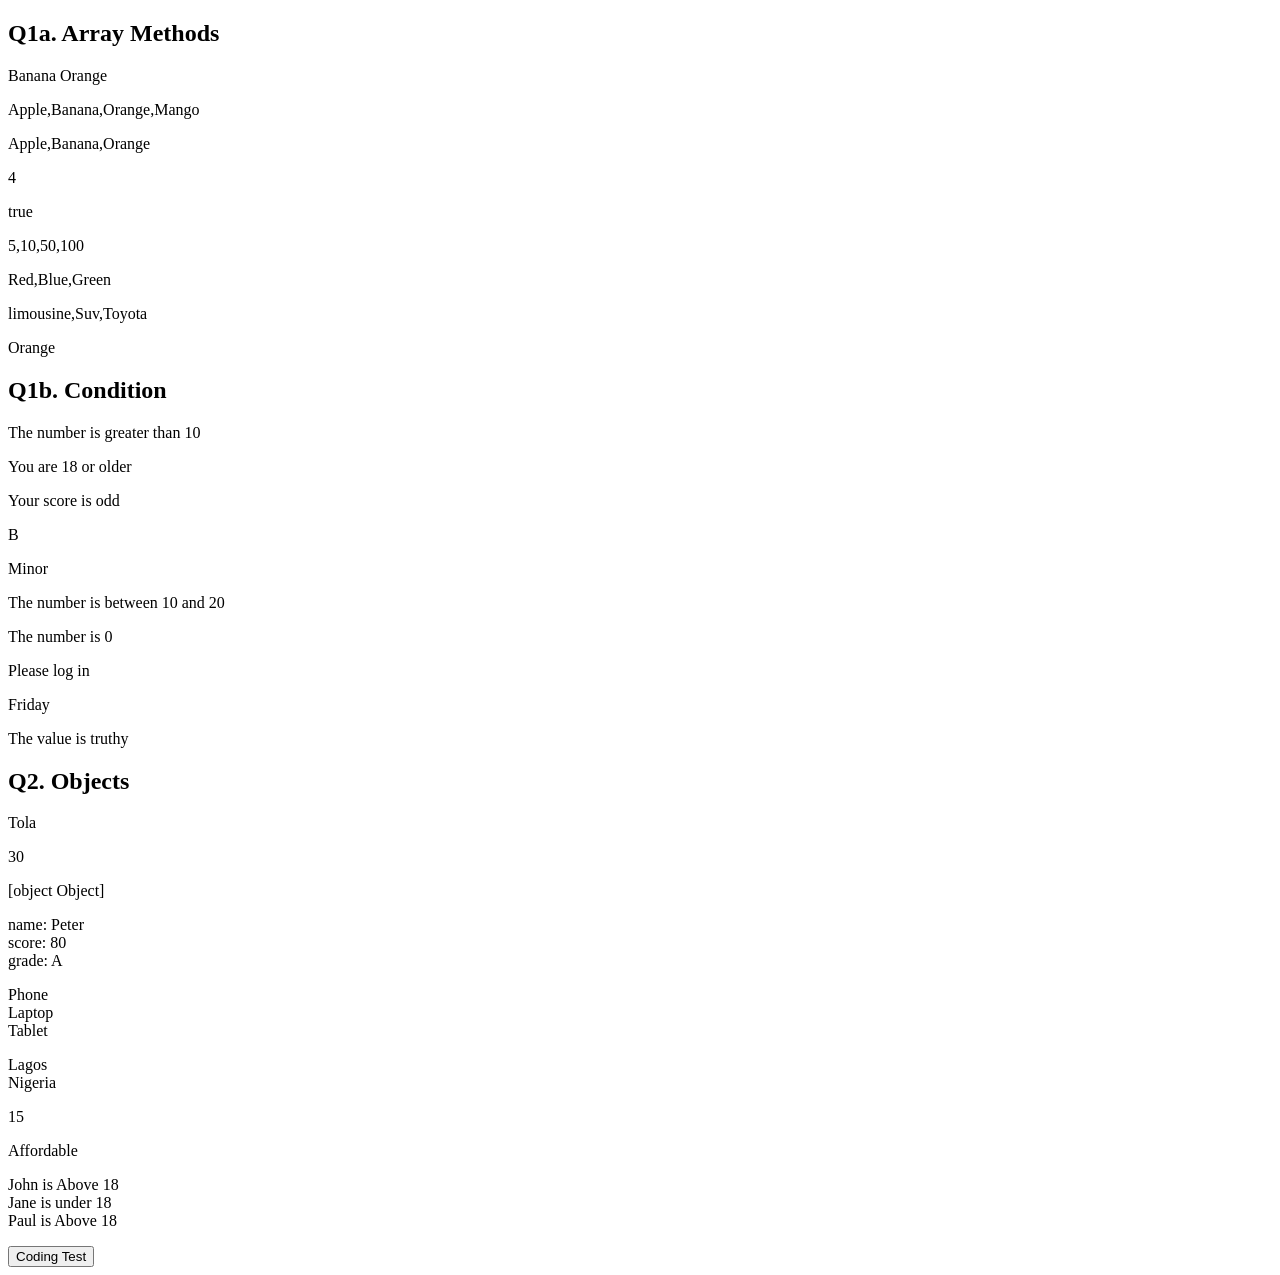
<file: index.html>
<!doctype html>
<html lang="en">
  <head>
    <meta charset="UTF-8" />
    <meta name="viewport" content="width=device-width, initial-scale=1.0" />
    <title>Document</title>
  </head>
  <link rel="stylesheet" href="style.css" />
  <body>
    <h2>Q1a. Array Methods</h2>
    <p id="fruits"></p>
    <p id="fruitadd"></p>
    <p id="fruitremove"></p>
    <p id="length"></p>
    <p id="check"></p>
    <p id="loop"></p>
    <p id="sort"></p>
    <p id="colors"></p>
    <p id="cars"></p>
    <p id="fruitindex"></p>
    <h2>Q1b. Condition</h2>
    <p id="condition"></p>
    <p id="age"></p>
    <p id="score"></p>
    <p id="gradeA"></p>
    <p id="gradeB"></p>
    <p id="gradeC"></p>
    <p id="ternary"></p>
    <p id="Lnumber"></p>
    <p id="Lnumber2"></p>
    <p id="login"></p>
    <p id="switch"></p>
    <p id="truthy"></p>
    <h2>Q2. Objects</h2>
    <p id="object"></p>
    <p id="Objuser"></p>
    <p id="Objusers"></p>
    <p id="loopobj"></p>
    <p id="objarray"></p>
    <p id="nested"></p>
    <p id="method"></p>
    <p id="objPro"></p>
    <p id="objarray2"></p>

    <button onclick="location.href = 'Java.html'">Coding Test</button>

    <script src="index.js"></script>
  </body>
</html>
</file>
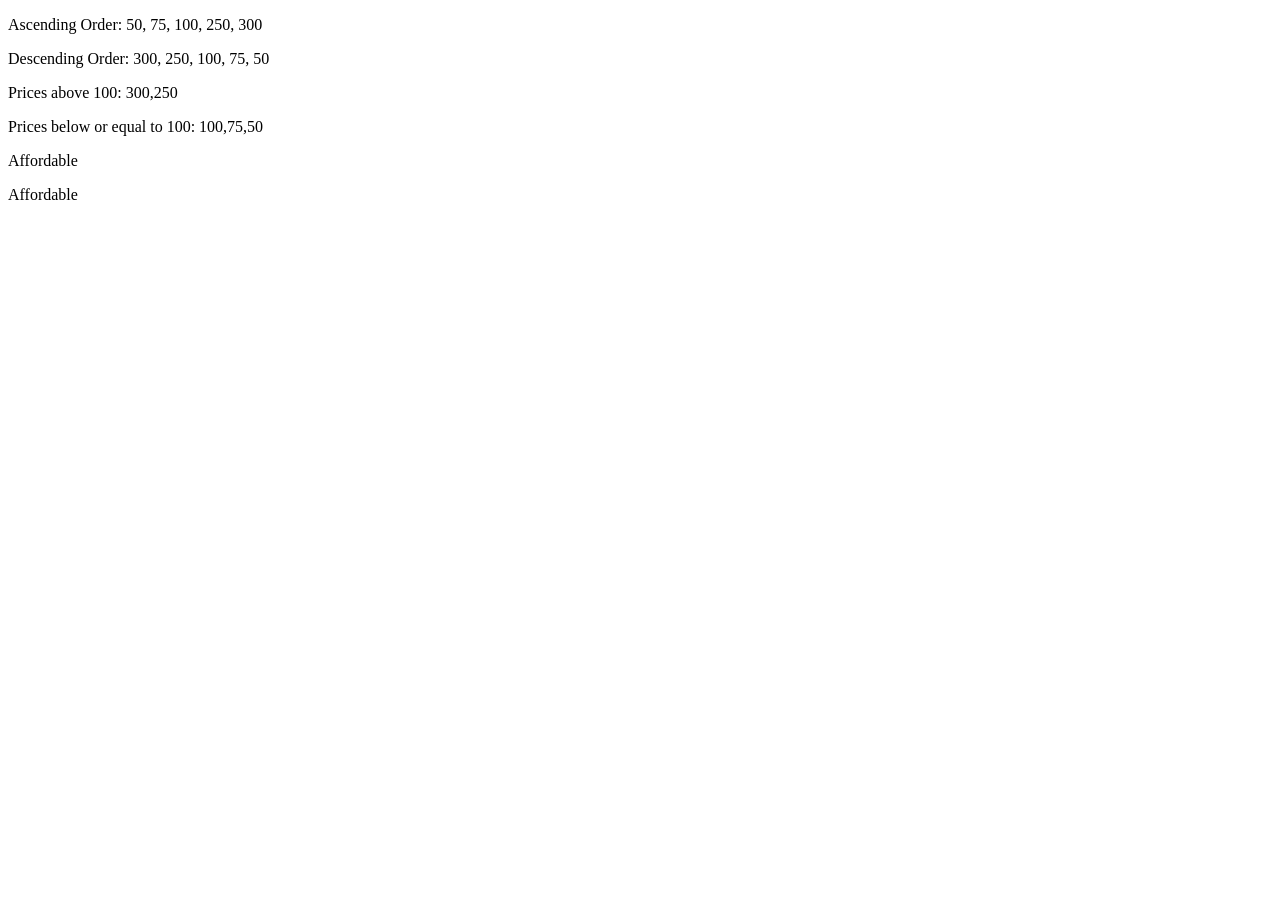
<file: Analyzer.html>
<!doctype html>
<html lang="en">
  <head>
    <meta charset="UTF-8" />
    <meta name="viewport" content="width=device-width, initial-scale=1.0" />
    <title>Document</title>
  </head>
  <body>
    <div>
      <p id="Ascending"></p>
      <p id="Descending"></p>
      <p id="Hundreds"></p>
      <p id="BelowHundred"></p>
      <p id="PriceStatus"></p>
      <p id="PriceStatus2"></p>
    </div>
  </body>
  <script src="analyzer.js"></script>
</html>
</file>
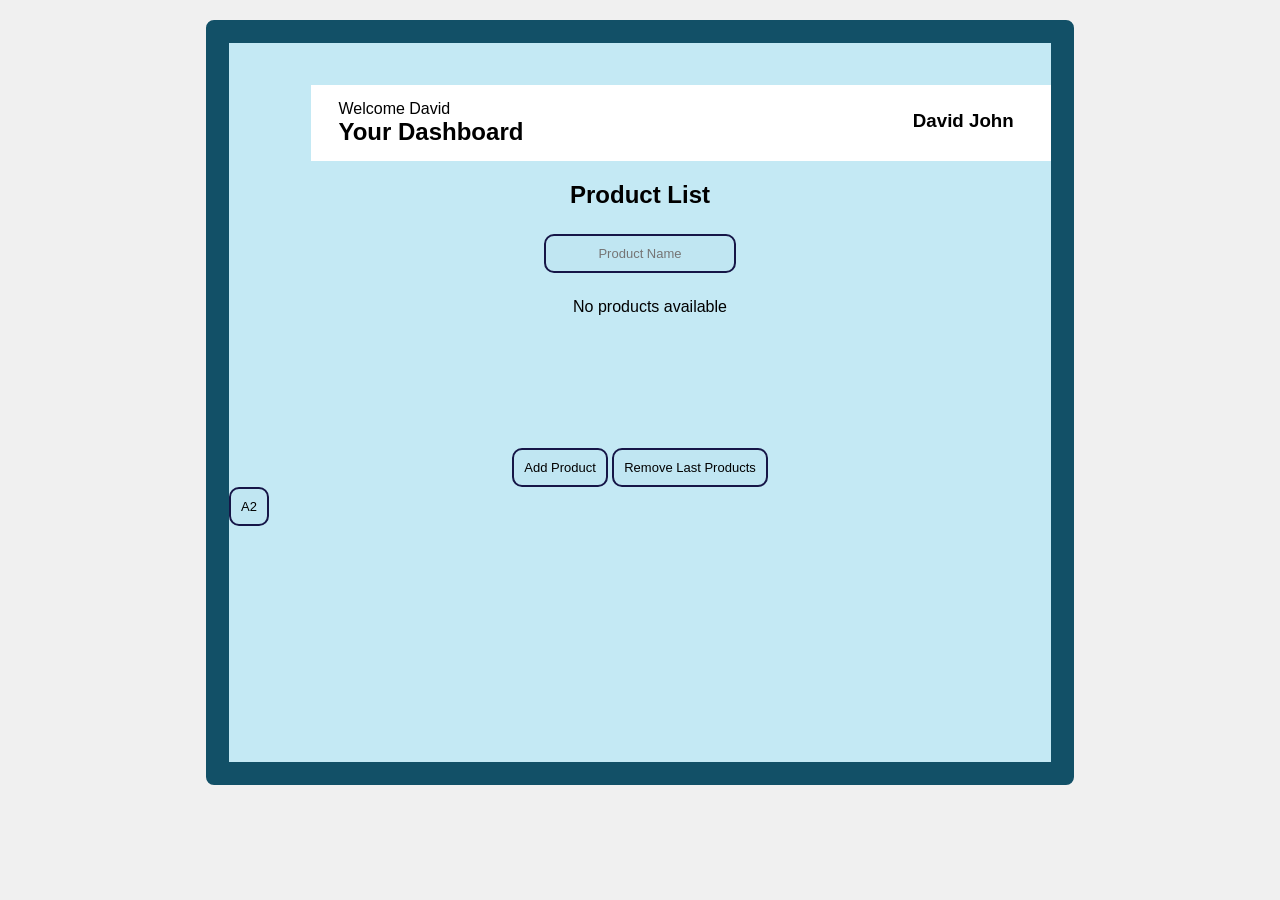
<file: Java.html>
<!doctype html>
<html lang="en">
  <head>
    <meta charset="UTF-8" />
    <meta name="viewport" content="width=device-width, initial-scale=1.0" />
    <title>Document</title>
    <link rel="stylesheet" href="java.css" />
  </head>
  <body>
    <div class="container">
      <h1 class="Topic">Coding Project 1</h1>
      <div class="dashB">
        <div>
          <p>Welcome David</p>
          <h2>Your Dashboard</h2>
        </div>
        <h3>David John</h3>
      </div>
      <div class="ContAll">
        <h2>Product List</h2>
        <div class="content1">
          <input
            class="input"
            type="text"
            placeholder="Product Name"
            id="productName"
          />
        </div>
        <p class="lop" id="ListOfProducts"></p>
        <div class="content2">
          <button onclick="addProduct()">Add Product</button>
          <button onclick="removeLastProduct()">Remove Last Products</button>
        </div>
      </div>
      <button onclick="location.href = 'Analyzer.html'">A2</button>
    </div>
    <script src="Java.js"></script>
  </body>
</html>
</file>
<file: style.css>

</file>
<file: java.css>
* {
  margin: 0;
  padding: 0;
  box-sizing: border-box;
}

body {
  font-family: Arial, sans-serif;
  padding: 20px;
  background-color: #f0f0f0;
}

.container {
  width: 70%;
  height: 85vh;
  background-color: rgba(190, 232, 245, 0.868);
  margin: auto;
  border: solid 23px rgb(18, 80, 103);
  border-radius: 8px;
}
.Topic {
  text-align: center;
  padding-top: 5px;
  color: transparent;
}
.dashB {
  width: 90%;
  margin-left: 10%;
  padding: 15px;
  background-color: white;
  display: flex;
  justify-content: space-around;
  gap: 50%;
}
h3 {
  padding: 10px;
}
.ContAll {
  margin-top: 20px;
  align-items: center;
  display: flex;
  flex-direction: column;
}
.content1 {
  margin-top: 5px;
  padding: 20px;
  font-size: 18px;
}

input {
  padding: 10px;
  text-align: center;
  color: black;
  font-size: 13px;
  border-radius: 10px;
  border: solid 2px rgb(22, 22, 71);
  background-color: rgb(192, 230, 242);
}
button {
  padding: 10px;
  text-align: center;
  color: black;
  font-size: 13px;
  border-radius: 10px;
  border: solid 2px rgb(22, 22, 71);
  background-color: rgb(192, 230, 242);
  z-index: 0.5s ease-in-out;
}
button:hover {
  background-color: rgb(247, 249, 250);
  color: rgb(30, 29, 29);
  cursor: pointer;
}
.lop {
  background-color: transparent;
  padding-left: 20px;
  margin-top: 5px;
  width: 75%;
  height: 150px;
  color: black;
  justify-self: center;
  text-align: center;
}
</file>
